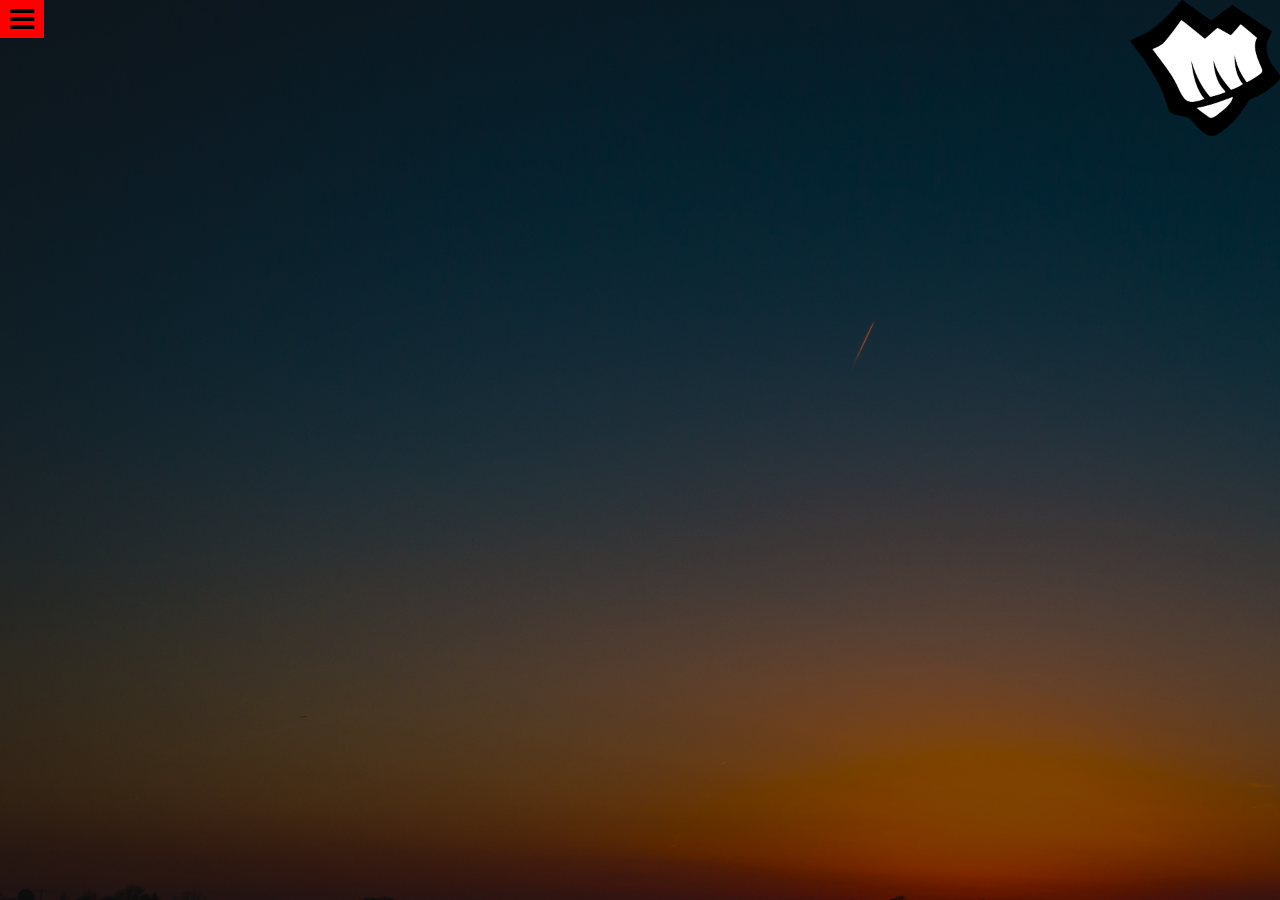
<file: projem/index.html>
<!DOCTYPE html>
<html lang="en">
<head>
    <meta charset="UTF-8">
    <meta http-equiv="X-UA-Compatible" content="IE=edge">
    <meta name="viewport" content="width=device-width, initial-scale=1.0">
    <title>Proje</title>
    <link rel="stylesheet" href="https://stackpath.bootstrapcdn.com/font-awesome/4.7.0/css/font-awesome.min.css">
    <link rel="stylesheet" href="style.css">
</head>
<body style="background-image: url(TASARIM.png);">
<img src="pngwing.com (3).png" align="right";/ width="150" >
    
    <div id="leftsidebar" onclick="toggleleftsidebar()">
        <ul>
            <li><a href="anasayfa.html">Ana Sayfa</a></li> 
            <li><a href="Sosyalmedya.html">Sosyal Medya</a></li>
            <li><a href="Hakkımda.html">Hakkımda</a></li>
            <li><a href="İletişim.html">İletişim</a></li>
            <li><a href="videolar.html">Videolar</a></li>
            
        </ul>
        <div class="leftsidebarbutton"></div>
    </div>
    <script src="Main.js"></script>



    
</body>
</html>
</file>
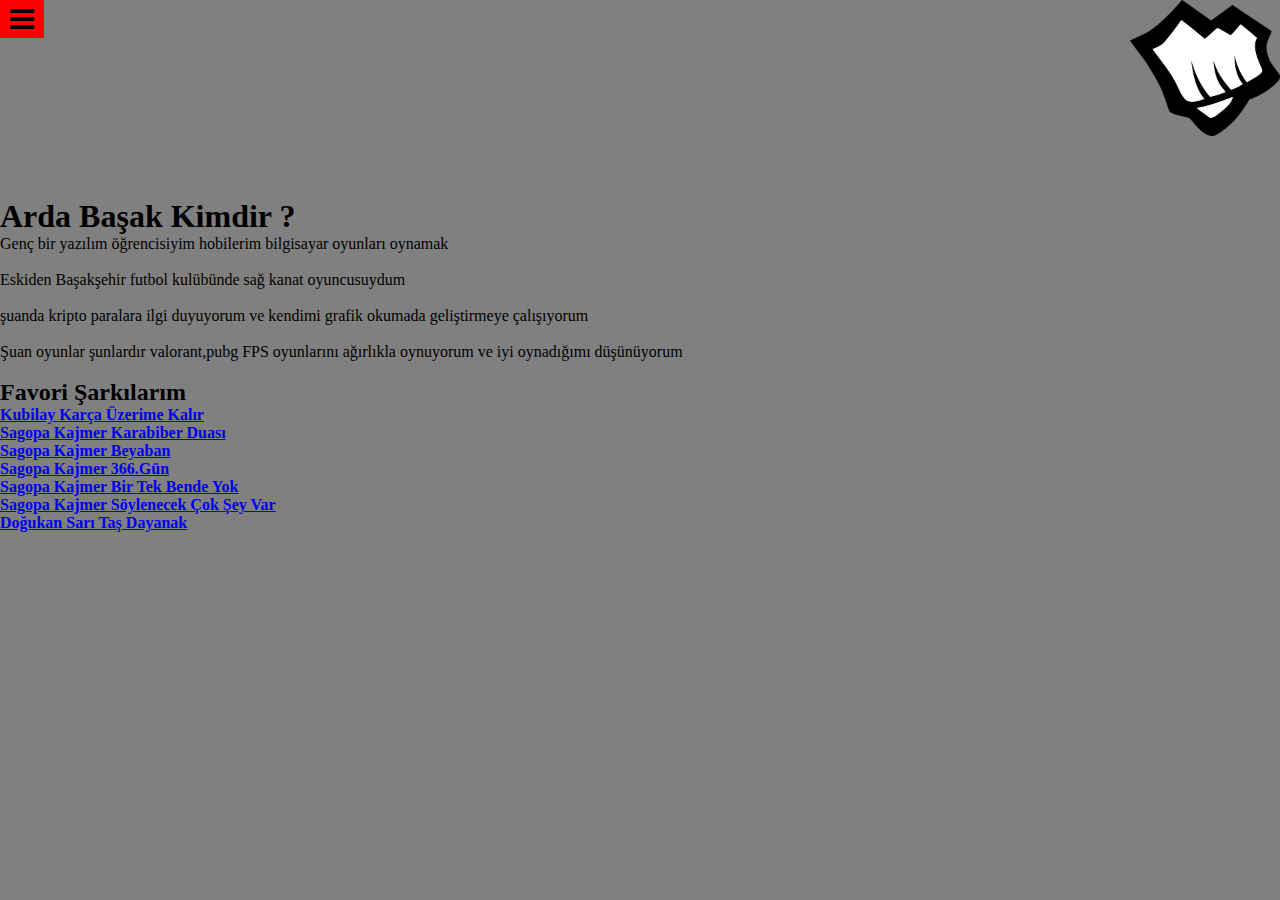
<file: projem/Hakkımda.html>
<!DOCTYPE html>
<html lang="en">
<head>
    <meta charset="UTF-8">
    <meta http-equiv="X-UA-Compatible" content="IE=edge">
    <meta name="viewport" content="width=device-width, initial-scale=1.0">
    <title>Proje</title>
    <link rel="stylesheet" href="https://stackpath.bootstrapcdn.com/font-awesome/4.7.0/css/font-awesome.min.css">
    <link rel="stylesheet" href="style.css">
</head>
<body bgcolor="red">
    <img src="pngwing.com (3).png" align="right";/ width="150" >
    
    <div id="leftsidebar" onclick="toggleleftsidebar()">
        <ul>
            <li><a href="anasayfa.html">Ana Sayfa</a></li> 
            <li><a href="Sosyalmedya.html">Sosyal Medya</a></li>
            <li><a href="Hakkımda.html">Hakkımda</a></li>
            <li><a href="İletişim.html">İletişim</a></li>
            <li><a href="videolar.html">Videolar</a></li>            
        </ul>
        <div class="leftsidebarbutton"></div>
    </div>
    <script src="Main.js"></script>
    <br> <br> <br> <br> <br> <br> <br> <br> <br> <br> <br>
    <h1>Arda Başak Kimdir ?</h1>
    <p>Genç bir yazılım öğrencisiyim hobilerim bilgisayar oyunları oynamak </p><br>
    <p>Eskiden Başakşehir futbol kulübünde sağ kanat oyuncusuydum </p><br>
    <p>şuanda kripto paralara ilgi duyuyorum ve kendimi grafik okumada geliştirmeye çalışıyorum</p><br>
    <p>Şuan oyunlar şunlardır valorant,pubg FPS oyunlarını ağırlıkla oynuyorum ve iyi oynadığımı düşünüyorum</p><br>

    <h2>Favori Şarkılarım</h2>
    <b><a href="https://www.youtube.com/watch?v=N6M4iW_FphA">Kubilay Karça Üzerime Kalır</a></b><br>
    <b><a href="https://www.youtube.com/watch?v=h5e3XVG683Y">Sagopa Kajmer Karabiber Duası</a></b><br>
    <b><a href="https://www.youtube.com/watch?v=PZxXbPnZ4ck">Sagopa Kajmer Beyaban</a></b><br>
    <b><a href="https://www.youtube.com/watch?v=PUiNB0UFwJM">Sagopa Kajmer 366.Gün</a></b><br>
    <b><a href="https://www.youtube.com/watch?v=-EGdS-8ocbA">Sagopa Kajmer Bir Tek Bende Yok</a></b><br>
    <b><a href="https://www.youtube.com/watch?v=IDKlHRqISNw">Sagopa Kajmer Söylenecek Çok Şey Var</a></b><br>
    <b><a href="https://www.youtube.com/watch?v=adX0kdDcQHA">Doğukan Sarı Taş Dayanak</a></b>
    
    
</body>
</html>
</file>
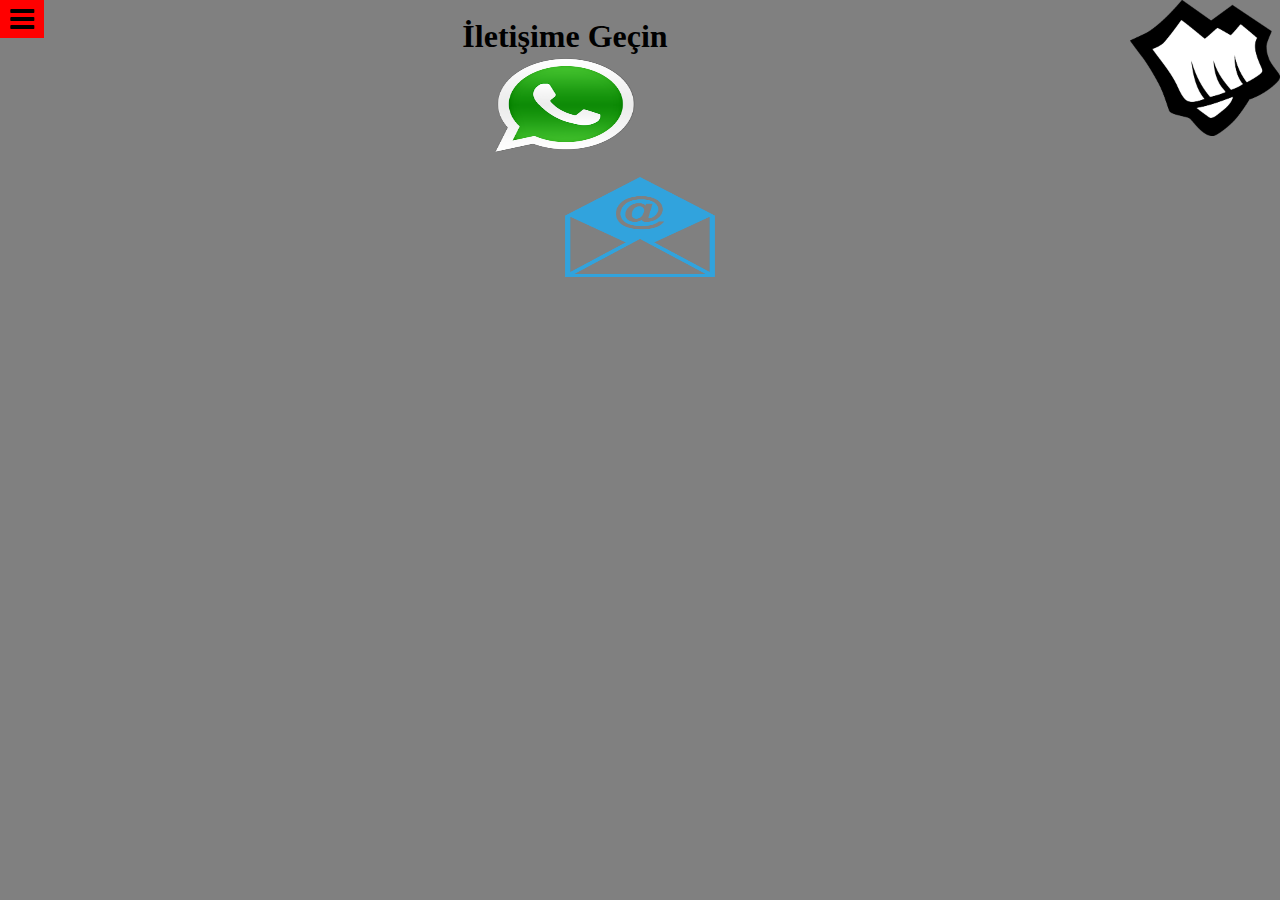
<file: projem/İletişim.html>
<!DOCTYPE html>
<html lang="en">
<head>
    <meta charset="UTF-8">
    <meta http-equiv="X-UA-Compatible" content="IE=edge">
    <meta name="viewport" content="width=device-width, initial-scale=1.0">
    <title>Proje</title>
    <link rel="stylesheet" href="https://stackpath.bootstrapcdn.com/font-awesome/4.7.0/css/font-awesome.min.css">
    <link rel="stylesheet" href="style.css">
</head>
<body bgcolor="red">
<img src="pngwing.com (3).png" align="right";/ width="150" >
    
    <div id="leftsidebar" onclick="toggleleftsidebar()">
        <ul>
            <li><a href="anasayfa.html">Ana Sayfa</a></li> 
            <li><a href="Sosyalmedya.html">Sosyal Medya</a></li>
            <li><a href="Hakkımda.html">Hakkımda</a></li>
            <li><a href="İletişim.html">İletişim</a></li>
            <li><a href="videolar.html">Videolar</a></li>
            
        </ul>
        <div class="leftsidebarbutton"></div>
    </div>
    <script src="Main.js"></script><br>
    
    <div style="text-align:center"> <h1>İletişime Geçin</h1><a href="https://api.whatsapp.com/send?phone=905349365134"</a> <img src="pngwing.com (2).png" height="100px" width="150px"> </div> <br>
    <div style="text-align: center;"> <h1></h1><a href="https://mail.google.com/mail/u/0/#inbox?compose=jrjtXDxqxtbCkhwwNfZbfqzfWxJGtjCXDKFNZwrqjbfcccpXwQShfhfkZrQBQQRKVLCJVlKh"</a> <img src="pngwing.com (4).png" height="100px" width="150px"> </div> 
    
</body>
</html>
</file>
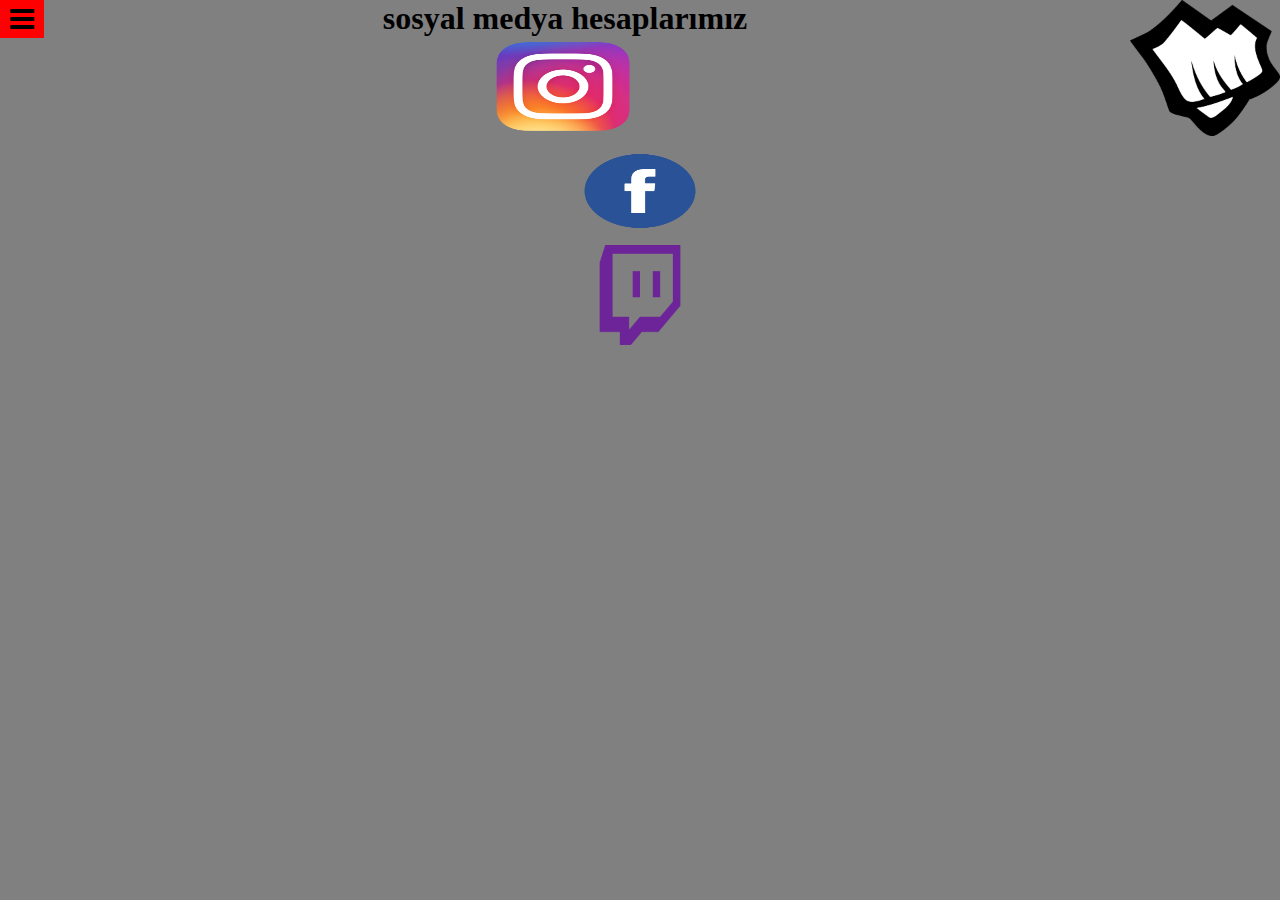
<file: projem/Sosyalmedya.html>
<!DOCTYPE html>
<html lang="en">
<head>
    <meta charset="UTF-8">
    <meta http-equiv="X-UA-Compatible" content="IE=edge">
    <meta name="viewport" content="width=device-width, initial-scale=1.0">
    <title>Proje</title>
    <link rel="stylesheet" href="https://stackpath.bootstrapcdn.com/font-awesome/4.7.0/css/font-awesome.min.css">
    <link rel="stylesheet" href="style.css">
</head>
<body bgcolor="red" >
    <img src="pngwing.com (3).png" align="right";/ width="150" >
    
    <div id="leftsidebar" onclick="toggleleftsidebar()">
        <ul>
            <li><a href="anasayfa.html">Ana Sayfa</a></li> 
            <li><a href="Sosyalmedya.html">Sosyal Medya</a></li>
            <li><a href="Hakkımda.html">Hakkımda</a></li>
            <li><a href="İletişim.html">İletişim</a></li>
            <li><a href="videolar.html">Videolar</a></li>
            
        </ul>
        <div class="leftsidebarbutton"></div>
    </div>
    <script src="Main.js"></script>
        <div style="text-align:center"> <h1>sosyal medya hesaplarımız</h1><a href="https://www.instagram.com/ardabasak3402" </a> <img src="pngwing.com.png" height="100px" width="150px"> </div> 
        <div style="text-align:center"> <a href="https://www.facebook.com/bigboss47344"</a> <img src="pngwing.com (1).png" height="100px" width="150px"> </div>  
        <div style="text-align:center"><a href="https://www.twitch.tv/ardabasakk"</a><img src="pngwing.com (13).png" height="100px" width="150px"></div>
</body>
</html>
</file>
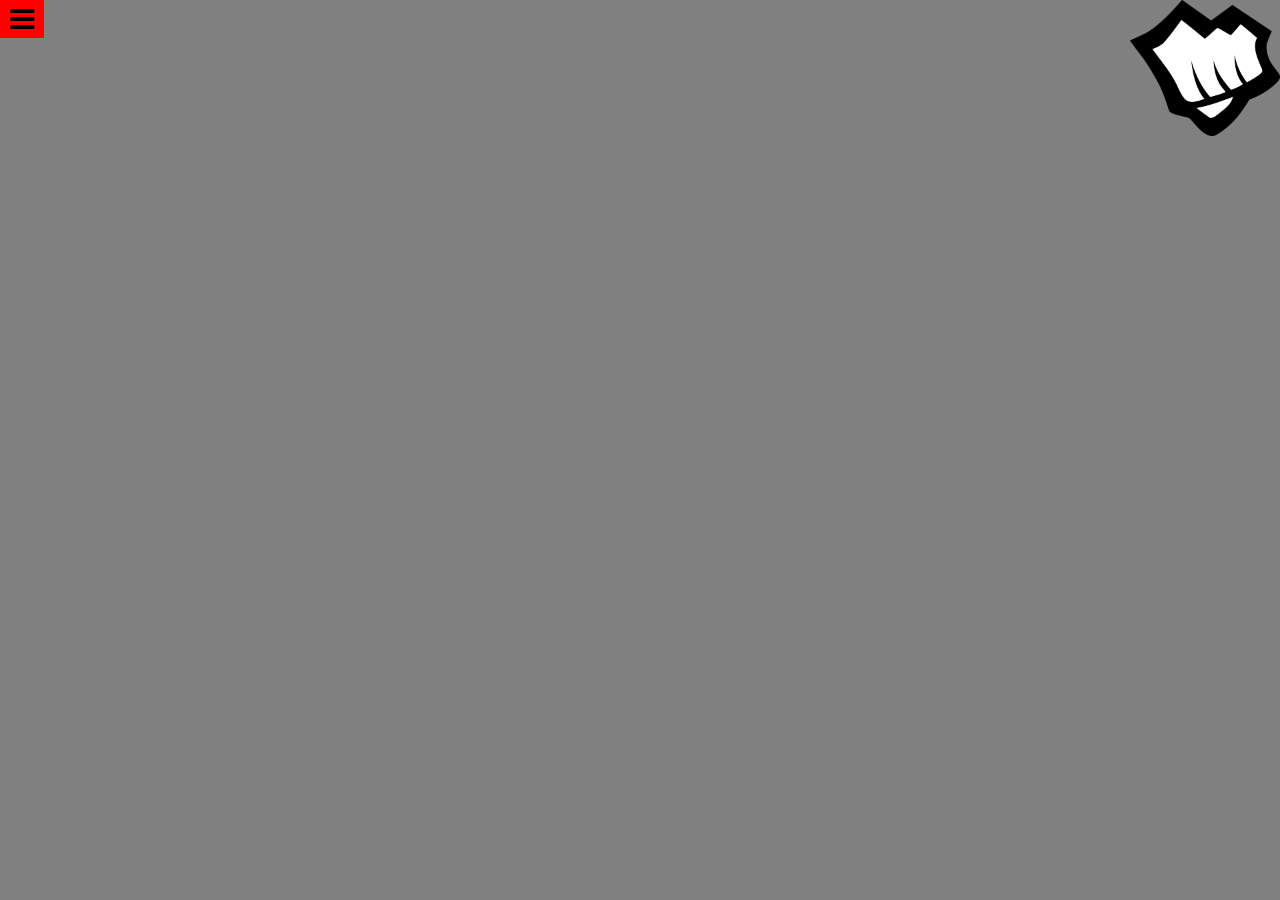
<file: projem/videolar.html>
<!DOCTYPE html>
<html lang="en">
<head>
    <meta charset="UTF-8">
    <meta http-equiv="X-UA-Compatible" content="IE=edge">
    <meta name="viewport" content="width=device-width, initial-scale=1.0">
    <title>Proje</title>
    <link rel="stylesheet" href="https://stackpath.bootstrapcdn.com/font-awesome/4.7.0/css/font-awesome.min.css">
    <link rel="stylesheet" href="style.css">
</head>
<body>
<img src="pngwing.com (3).png" align="right";/ width="150" >
    
    <div id="leftsidebar" onclick="toggleleftsidebar()">
        <ul>
            <li><a href="anasayfa.html">Ana Sayfa</a></li> 
            <li><a href="Sosyalmedya.html">Sosyal Medya</a></li>
            <li><a href="Hakkımda.html">Hakkımda</a></li>
            <li><a href="İletişim.html">İletişim</a></li>
            <li><a href="videolar.html">Videolar</a></li>
            
        </ul>
        <div class="leftsidebarbutton"></div>
    </div>
    <script src="Main.js"></script> 
    <br><br><br><br>
    <iframe width="1280" height="720" src="https://www.youtube.com/embed/IpWvHKkTqQs" title="YouTube video player" frameborder="0" allow="accelerometer; autoplay; clipboard-write; encrypted-media; gyroscope; picture-in-picture" allowfullscreen></iframe>


    
</body>
</html>
</file>
<file: projem/style.css>
* {

    margin: 0;
    padding: 0;

}

#leftsidebar{
    position: fixed;
    width: 200px;
    height: 100%;
    background-color: turquoise;
    left: -200px;
    transition: all 0.5s linear;
    
}

#leftsidebar.active {
    left: 0;
}

#leftsidebar ul li {
    list-style: none;
    padding: 10px 10px;
    border-bottom: lpx solid rgba(255,255,255,0.4);
    cursor: pointer;
    

}
#leftsidebar ul li:hover {
    background-color: turquoise;
}
#leftsidebar ul li a{
    color: white;
    font-family: sans-serif;
    text-decoration: none;
}
.leftsidebarbutton {
    position: absolute;
    left: 200px;
    top: 0;
    cursor: pointer;

}
.leftsidebarbutton::before {
    content:"\f0c9" ;
    font-family: FontAwesome;
    color:black;
    position: absolute;
    font-size: 28px;
    background-color:red;
    padding: 5px 10px;

}
.leftsidebarbutton:hover {
    background-color:red;
}
body{
    background-color: grey;
}
input {

    outline: none;
    
    }
    
    input[type=search] {
    
    -webkit-appearance: textfield;
    
    -webkit-box-sizing: content-box;
    
    font-family: inherit;
    
    font-size: 100%;
    
    }
    
    input::-webkit-search-decoration,
    
    input::-webkit-search-cancel-button {
    
    display: none; 
    
    }
    
    input:-moz-placeholder {
    
    color: #999;
    
    }
    
    input::-webkit-input-placeholder {
    
    color: #999;
    
    }
    
    
    
    input[type=search] {
    
    background: #ededed url(images/ara.png) no-repeat 9px center; 
    
    border: solid 1px #ccc;
    
    padding: 9px 10px 9px 32px;
    
    width: 55px; /* Arama Kutusunun ilk boyutu*/
    
    
    
    -webkit-border-radius: 10em;
    
    -moz-border-radius: 10em;
    
    border-radius: 10em;
    
    
    
    -webkit-transition: all .5s;
    
    -moz-transition: all .5s;
    
    transition: all .5s;
    
    }
    
    input[type=search]:focus {
    
    width: 180px; /* Arama Kutusuna tıkladığınızda oluşacak boyut*/
    
    background-color: #fff;
    
    border-color: #6dcff6;
    
    
    
    -webkit-box-shadow: 0 0 5px rgba(109,207,246,.5);
    
    -moz-box-shadow: 0 0 5px rgba(109,207,246,.5);
    
    box-shadow: 0 0 5px rgba(109,207,246,.5);
    
    }
</file>
